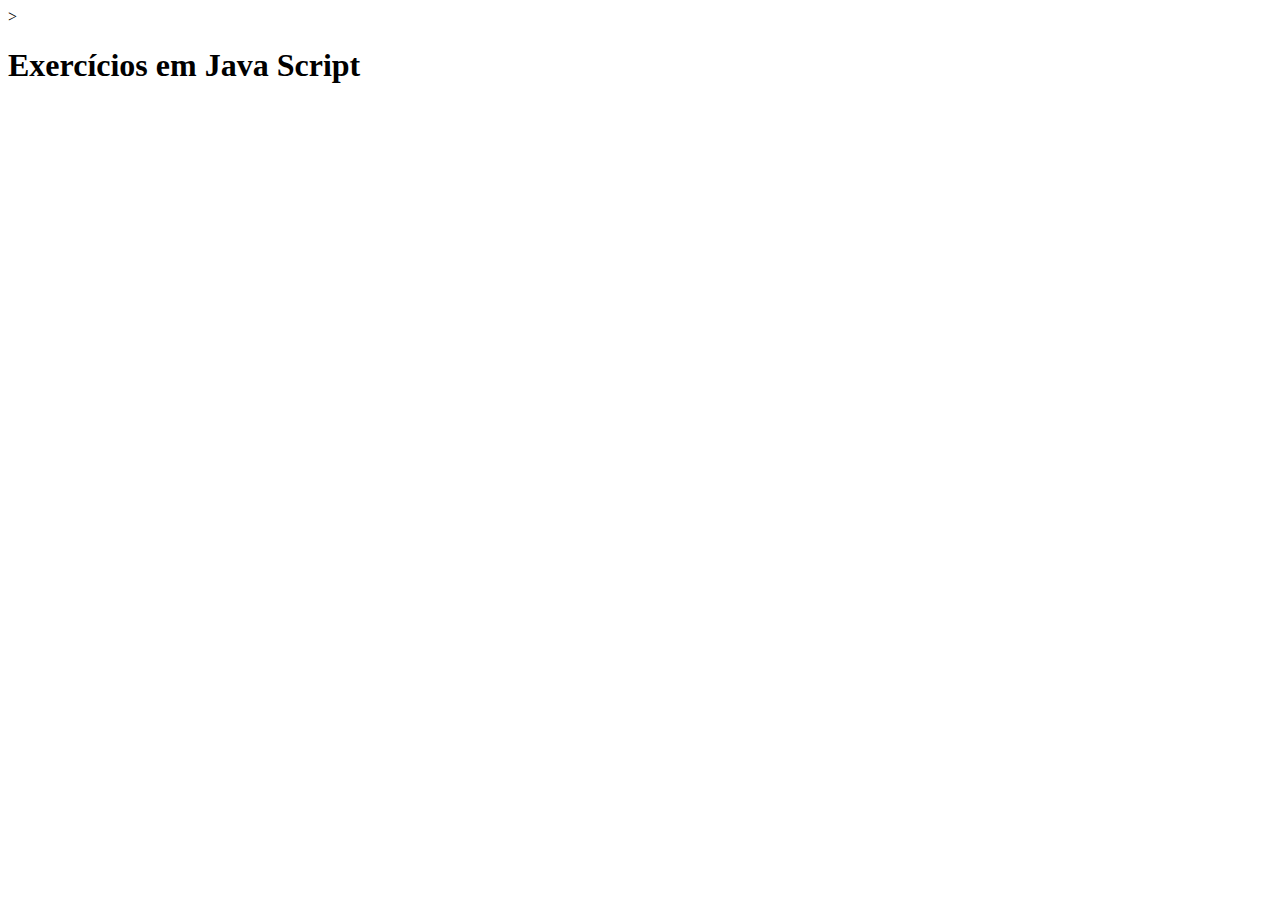
<file: index.html>
<!DOCTYPE html>>
<html lang="pt-br">
    <head>
        <title>
            Exercícios de Front End - HTML
        </title>
        <h1>Exercícios em Java Script</h1>
        <link rel="stylesheet" href="style.css">
        <meta charset="UTF-8">

    </head>
    <body>
        <main>

        </main>
        <!-- <script src="scripts/main.js">
            /* Navegador não suporta JS */
        </script> -->

        <!-- <script src="scripts/operacoes.js">
            /* Navegador não suporta JS */
        </script> -->

        <script src="scripts/exercicios01.js">
            /* Navegador não suporta JS */
        </script>

    </body> 
</html>
</file>
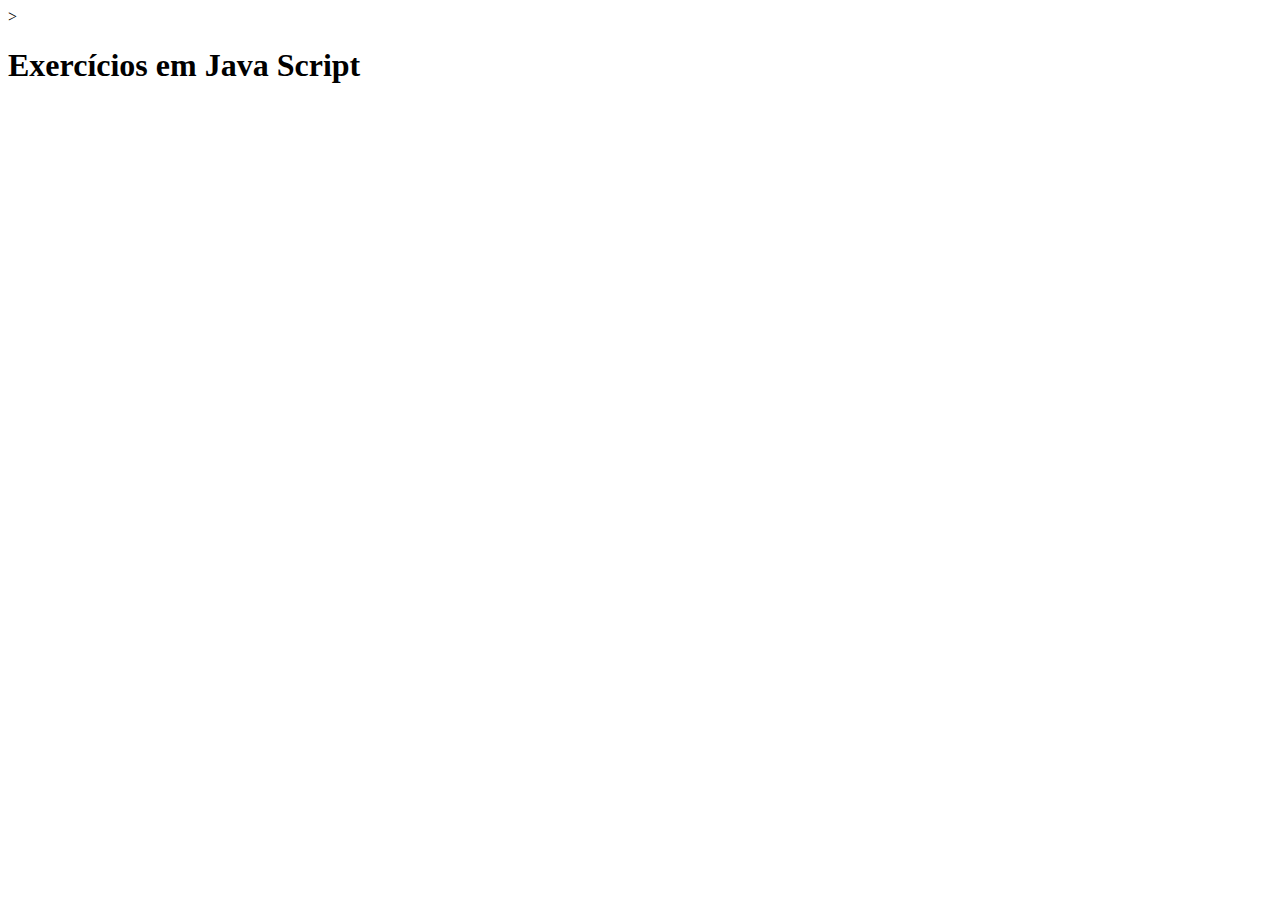
<file: exercicio03_do_while/index.html>
<!DOCTYPE html>>
<html lang="pt-br">
    <head>
        <title>
            Exercícios de Front End - HTML
        </title>
        <h1>Exercícios em Java Script</h1>
        <meta charset="UTF-8">

    </head>
    <body>
        <main>

        </main>
        <!-- <script src="scripts/main.js">
            /* Navegador não suporta JS */
        </script> -->

        <!-- <script src="scripts/operacoes.js">
            /* Navegador não suporta JS */
        </script> -->

        <script src="exercicios03.js">
            /* Navegador não suporta JS */
        </script>

    </body> 
</html>
</file>
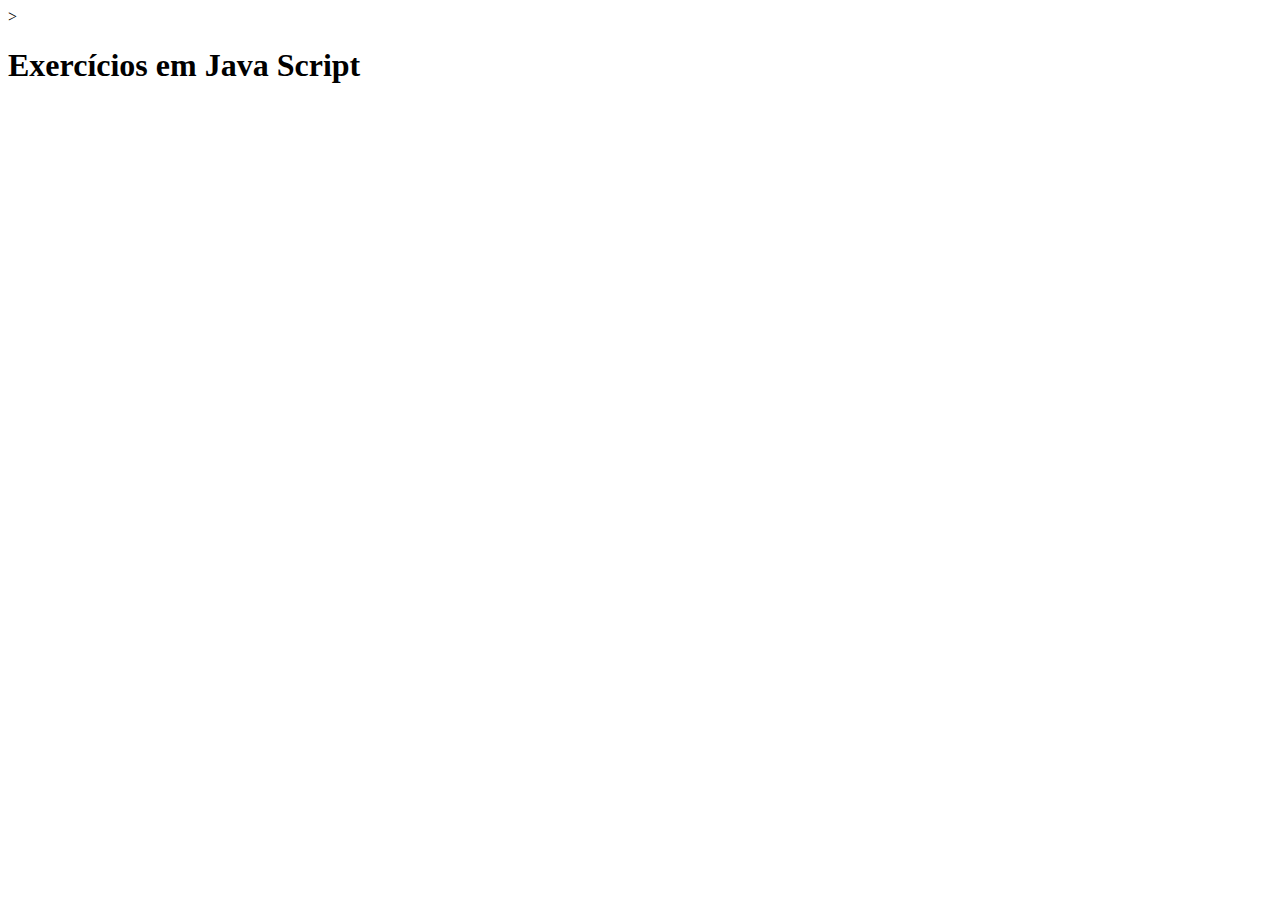
<file: exercicio04_for/index.html>
<!DOCTYPE html>>
<html lang="pt-br">
    <head>
        <title>
            Exercícios de Front End - HTML
        </title>
        <h1>Exercícios em Java Script</h1>
        <meta charset="UTF-8">

    </head>
    <body>
        <main>

        </main>
        <!-- <script src="scripts/main.js">
            /* Navegador não suporta JS */
        </script> -->

        <!-- <script src="scripts/operacoes.js">
            /* Navegador não suporta JS */
        </script> -->

        <script src="exercicios04.js">
            /* Navegador não suporta JS */
        </script>

    </body> 
</html>
</file>
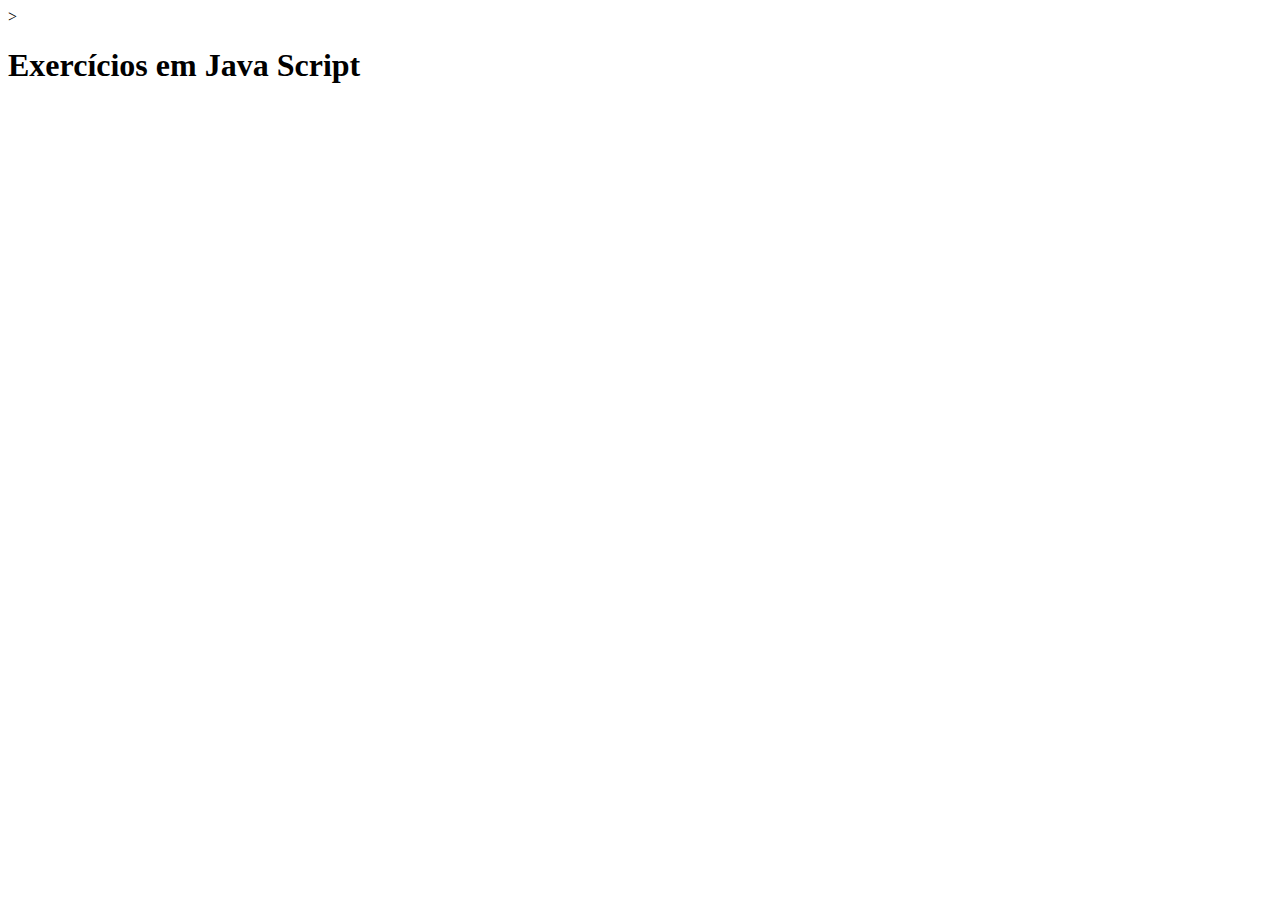
<file: exercicio05_funcoes/index.html>
<!DOCTYPE html>>
<html lang="pt-br">
    <head>
        <title>
            Exercícios 5 de Front End - HTML
        </title>
        <h1>Exercícios em Java Script</h1>
        <meta charset="UTF-8">

    </head>
    <body>
        <main>

        </main>
        <!-- <script src="scripts/main.js">
            /* Navegador não suporta JS */
        </script> -->

        <!-- <script src="scripts/operacoes.js">
            /* Navegador não suporta JS */
        </script> -->

        <script src="exercicios05.js">
            /* Navegador não suporta JS */
        </script>

    </body> 
</html>
</file>
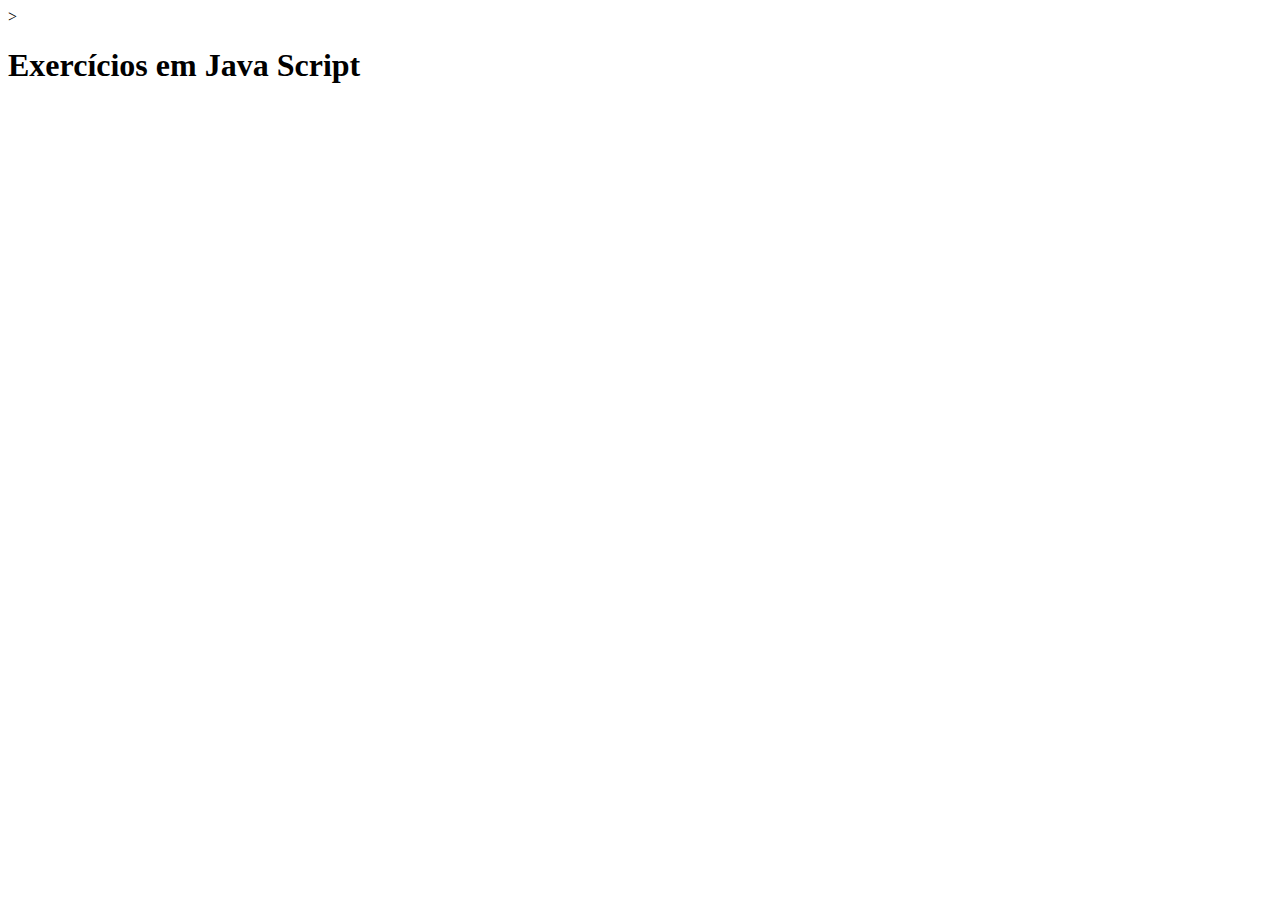
<file: exercicio06_array/index.html>
<!DOCTYPE html>>
<html lang="pt-br">
    <head>
        <title>
            Exercícios 5 de Front End - HTML
        </title>
        <h1>Exercícios em Java Script</h1>
        <meta charset="UTF-8">

    </head>
    <body>
        <main>

        </main>
        <!-- <script src="scripts/main.js">
            /* Navegador não suporta JS */
        </script> -->

        <!-- <script src="scripts/operacoes.js">
            /* Navegador não suporta JS */
        </script> -->

        <script src="main.js">
            /* Navegador não suporta JS */
        </script>

    </body> 
</html>
</file>
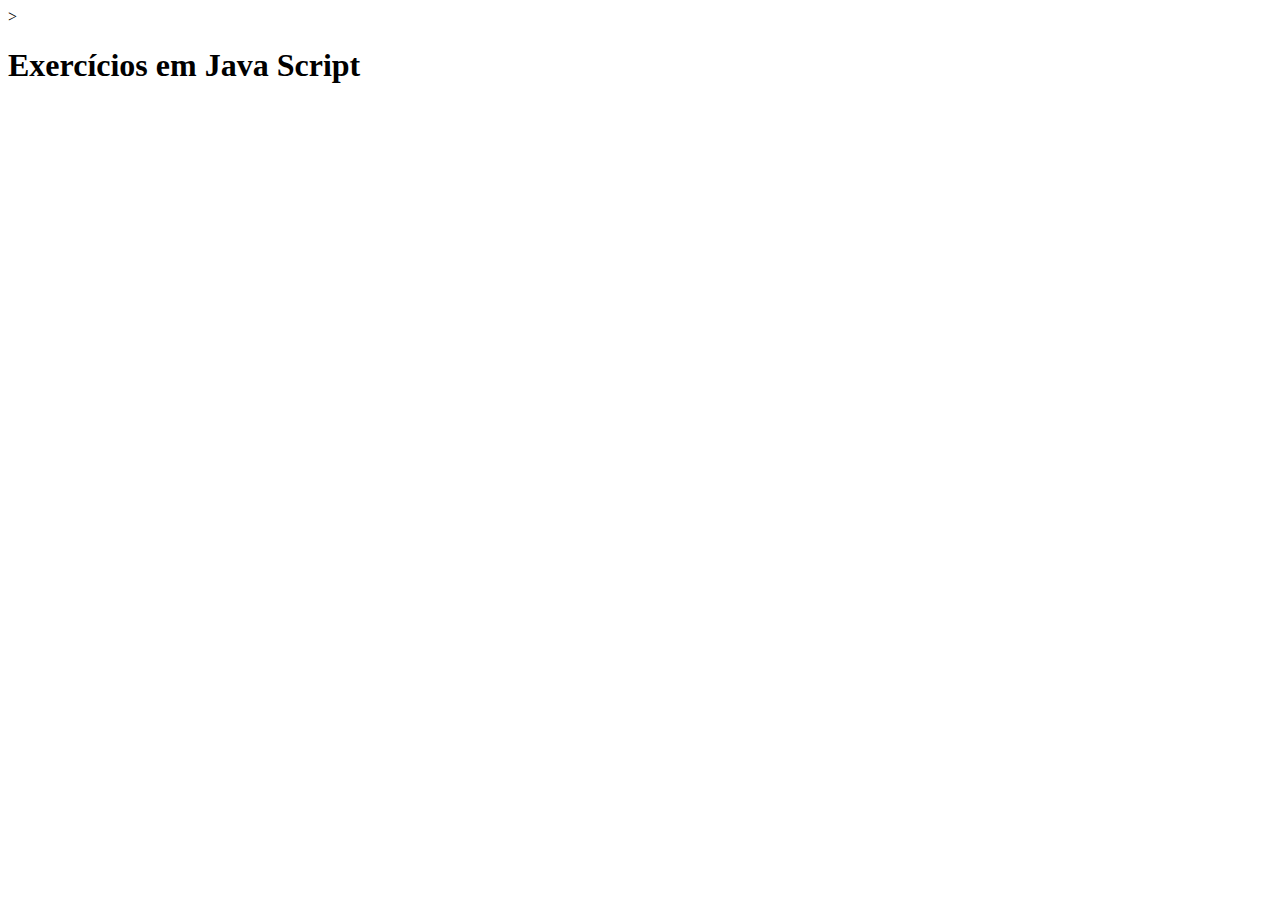
<file: exercicio07_objeto/index.html>
<!DOCTYPE html>>
<html lang="pt-br">
    <head>
        <title>
            Exercícios 5 de Front End - HTML
        </title>
        <h1>Exercícios em Java Script</h1>
        <meta charset="UTF-8">

    </head>
    <body>
        <main>

        </main>
        <!-- <script src="scripts/main.js">
            /* Navegador não suporta JS */
        </script> -->

        <!-- <script src="scripts/operacoes.js">
            /* Navegador não suporta JS */
        </script> -->

        <script src="exercicios07.js">
            /* Navegador não suporta JS */
        </script>

    </body> 
</html>
</file>
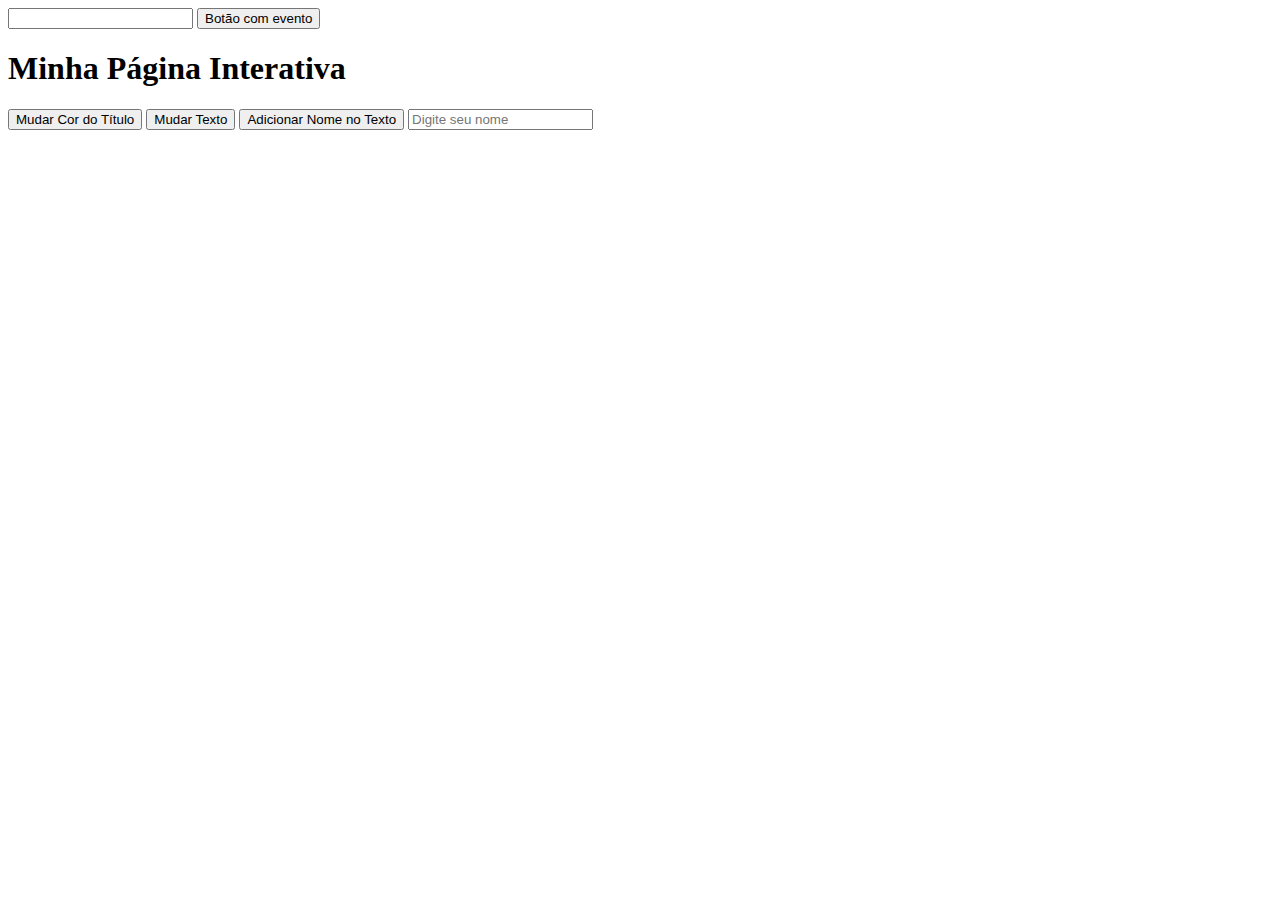
<file: aulas/eventos/index.html>
<!DOCTYPE html>
<html lang="en">
<head>
	<meta charset="UTF-8">
	<meta name="viewport" content="width=device-width, initial-scale=1.0">
	<title>Document</title>
</head>
<body>
	<input id="campo-texto" type="text" value="">
	<button id="botao-principal" onclick="alertaDeFoco()">Botão com evento</button>
	
	<h1 id="titulo">Minha Página Interativa</h1>
    <button id="btn-cor">Mudar Cor do Título</button>
    <button id="btn-texto">Mudar Texto</button>
	<button id="btn-add-nome">Adicionar Nome no Texto</button>
    <input type="text" id="campo-nome" placeholder="Digite seu nome">
    <div id="area-mensagem"></div>

	<script src="eventos.js"></script>
	<!-- <script src="main.js"></script> -->
</body>
</html>
</file>
<file: style.css>
.destaque{
    color: rgb(128, 255, 0);
    text-transform: uppercase ;
}
</file>
